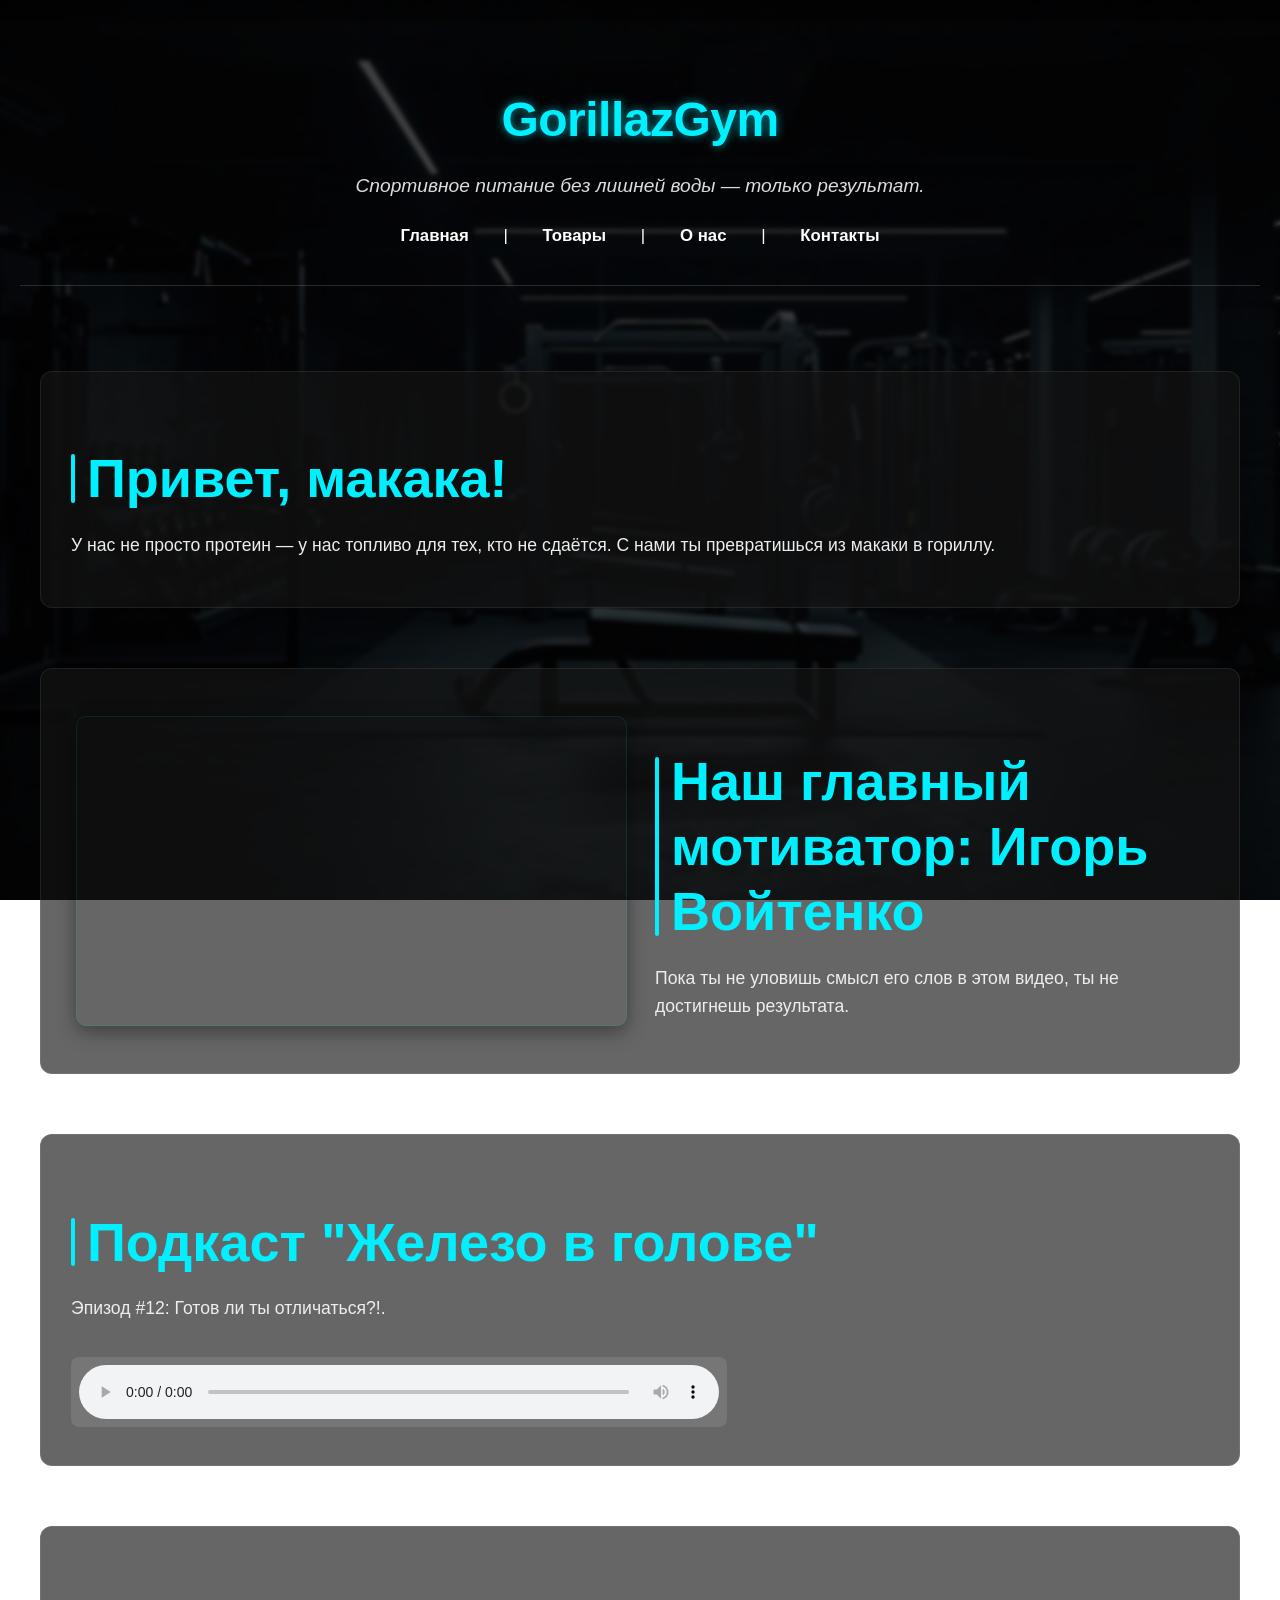
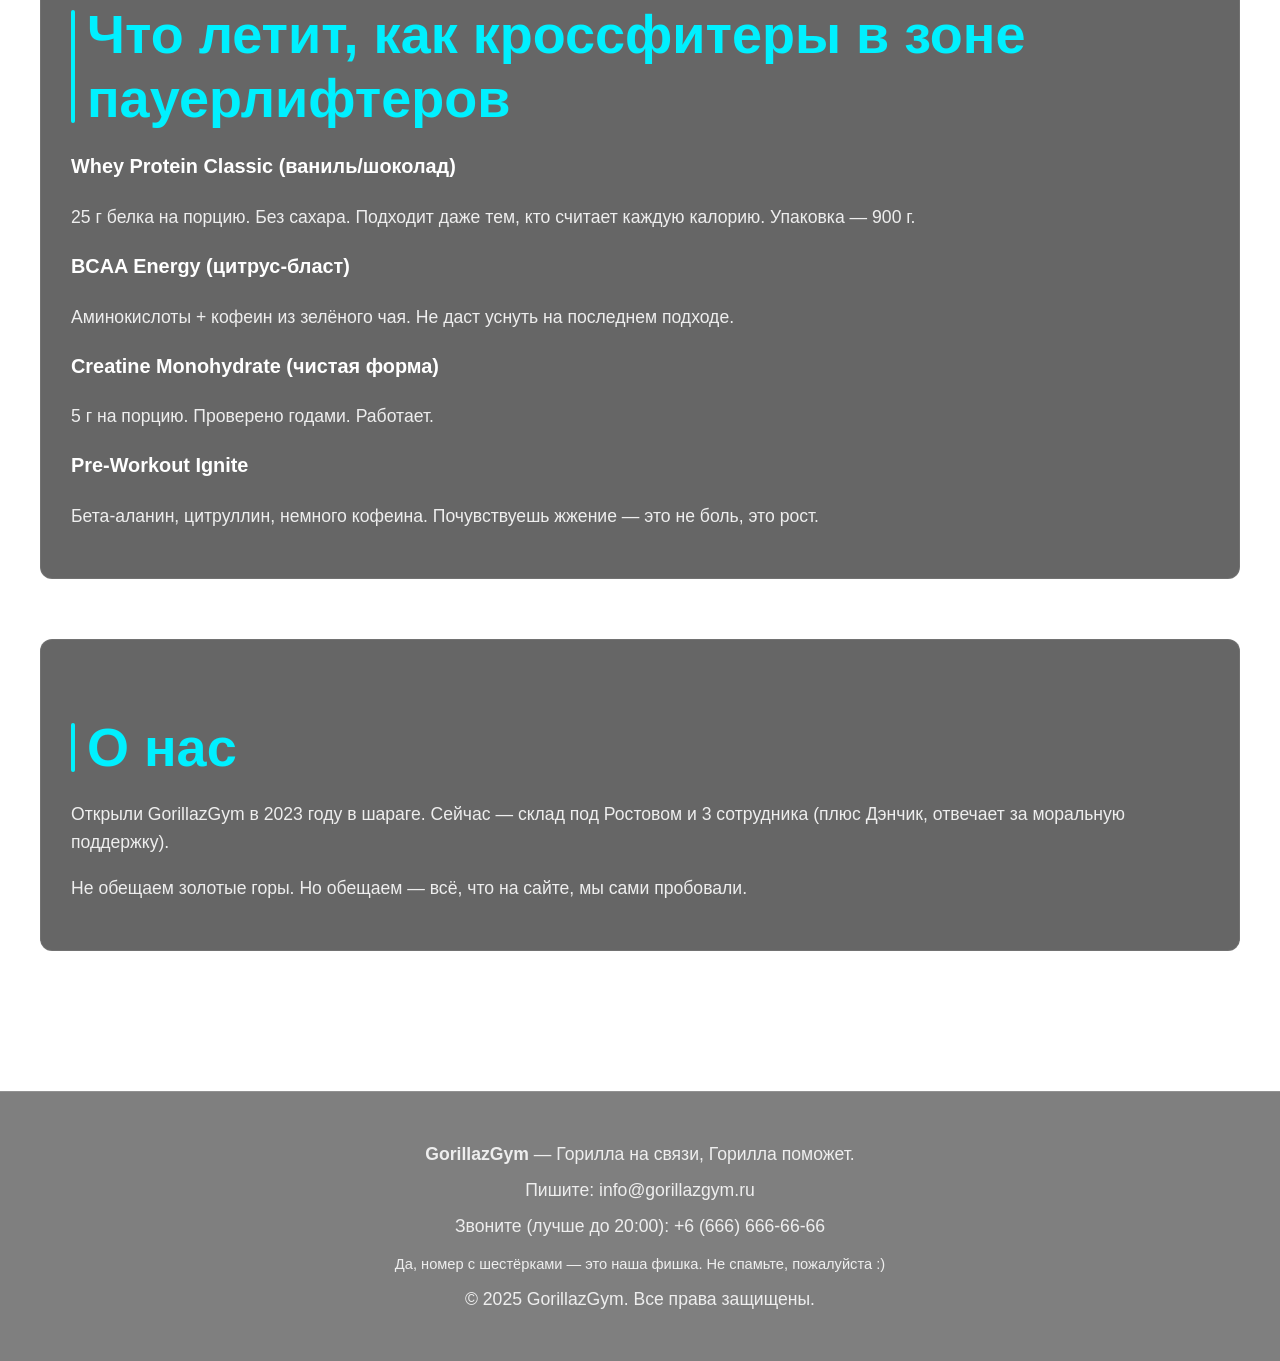
<file: html.css 3/index.html>
<!DOCTYPE html>
<html lang="ru">
<head>
    <meta charset="UTF-8">
    <meta name="viewport" content="width=device-width, initial-scale=1.0">
    <link rel="stylesheet" href="sportik.css">
    <title>GorillazGym — Спортивное питание</title>
</head>

<body>

    <header>
        <h1>GorillazGym</h1>
        <p>Спортивное питание без лишней воды — только результат.</p>

        <nav>
            <a href="#home">Главная</a> |
            <a href="#products">Товары</a> |
            <a href="#about">О нас</a> |
            <a href="#contacts">Контакты</a>
        </nav>
        <hr>
    </header>

    <main>

        <section id="home">
            <h2>Привет, макака!</h2>
            <p>У нас не просто протеин — у нас топливо для тех, кто не сдаётся. С нами ты превратишься из макаки в гориллу.</p>
        </section>

        <section id="promo-video" class="video-text-row">
    <div class="video-col">
        <video autoplay muted loop>
    <source src="videos/motivation.mp4" type="video/mp4">
</video>
    </div>
    <div class="text-col">
        <h2>Наш главный мотиватор: Игорь Войтенко</h2>
        <p>Пока ты не уловишь смысл его слов в этом видео, ты не достигнешь результата.</p>
    </div>
</section>

        <section id="motivation-audio">
            <h2>Подкаст "Железо в голове"</h2>
            <p>Эпизод #12: Готов ли ты отличаться?!.</p>
            <audio controls>
                <source src="audio/otlichie.mp3" type="audio/mpeg">
            </audio>
        </section>

        <section id="products">
            <h2>Что летит, как кроссфитеры в зоне пауерлифтеров</h2>

            <h3>Whey Protein Classic (ваниль/шоколад)</h3>
            <p>25 г белка на порцию. Без сахара. Подходит даже тем, кто считает каждую калорию. Упаковка — 900 г.</p>

            <h3>BCAA Energy (цитрус-бласт)</h3>
            <p>Аминокислоты + кофеин из зелёного чая. Не даст уснуть на последнем подходе.</p>

            <h3>Creatine Monohydrate (чистая форма)</h3>
            <p>5 г на порцию. Проверено годами. Работает.</p>

            <h3>Pre-Workout Ignite</h3>
            <p>Бета-аланин, цитруллин, немного кофеина. Почувствуешь жжение — это не боль, это рост.</p>
        </section>

        <section id="about">
            <h2>О нас</h2>
            <p>Открыли GorillazGym в 2023 году в шараге. Сейчас — склад под Ростовом и 3 сотрудника (плюс Дэнчик, отвечает за моральную поддержку).</p>
            <p>Не обещаем золотые горы. Но обещаем — всё, что на сайте, мы сами пробовали.</p>
        </section>

    </main>

    <footer id="contacts">
        <p><strong>GorillazGym</strong> — Горилла на связи, Горилла поможет.</p>
        <p>Пишите: info@gorillazgym.ru</p>
        <p>Звоните (лучше до 20:00): +6 (666) 666-66-66</p>
        <p><small>Да, номер с шестёрками — это наша фишка. Не спамьте, пожалуйста :)</small></p>
        <p>&copy; 2025 GorillazGym. Все права защищены.</p>
    </footer>

</body>
</html>
</file>
<file: html.css 3/sportik.css>
body {
    background: url('images/gym.jpg') no-repeat center center;
    background-size: cover;
    background-attachment: fixed; 
    color: #fff;
    font-family: 'Segoe UI', Tahoma, Geneva, Verdana, sans-serif;
    line-height: 1.6;
    margin: 0;
    padding: 0;
    font-size: 17px;
    position: relative;
}

body::before {
    content: "";
    position: fixed;
    top: 0;
    left: 0;
    width: 100%;
    height: 100%;
    background: rgba(0, 0, 0, 0.75); 
    z-index: -1;
    backdrop-filter: blur(2px);
}

header {
    text-align: center;
    padding: 50px 20px;
}

header h1 {
    font-size: 48px;
    margin-bottom: 12px;
    font-weight: 800;
    color: #00f0ff;
    text-shadow: 0 0 10px rgba(0, 240, 255, 0.6);
    letter-spacing: -0.5px;
}

header p {
    color: #ddd;
    font-style: italic;
    font-size: 1.2rem;
    max-width: 700px;
    margin: 0 auto 20px;
}

nav a {
    color: #fff;
    text-decoration: none;
    margin: 0 16px;
    padding: 8px 14px;
    border-radius: 6px;
    transition: all 0.25s;
    font-weight: 600;
    font-size: 1.05rem;
}

nav a:hover {
    background-color: rgba(0, 240, 255, 0.15);
    color: #00f0ff;
    text-shadow: 0 0 6px rgba(0, 240, 255, 0.5);
}

hr {
    border: 0;
    height: 1px;
    background: rgba(255, 255, 255, 0.15);
    margin: 35px 0;
}

main {
    max-width: 1200px; /* Шире! */
    margin: 0 auto;
    padding: 0 30px 50px;
}

section {
    margin-bottom: 60px;
    background: rgba(20, 20, 20, 0.65);
    border-radius: 12px;
    padding: 30px;
    border: 1px solid rgba(255, 255, 255, 0.08);
    opacity: 0;
    transform: translateY(20px);
    animation: fadeInUp 0.6s forwards;
}

@keyframes fadeInUp {
    to {
        opacity: 1;
        transform: translateY(0);
    }
}

/* Задержки анимации */
section:nth-of-type(1) { animation-delay: 0.1s; }
section:nth-of-type(2) { animation-delay: 0.2s; }
section:nth-of-type(3) { animation-delay: 0.3s; }
section:nth-of-type(4) { animation-delay: 0.4s; }
section:nth-of-type(5) { animation-delay: 0.5s; }

/* === Большой заголовок === */
h2 {
    font-size: 54px; 
    margin-bottom: 20px;
    font-weight: 800;
    color: #00f0ff;
    position: relative;
    padding-left: 16px;
    line-height: 1.2;
}

h2::before {
    content: "";
    position: absolute;
    left: 0;
    top: 8px;
    bottom: 8px;
    width: 4px;
    background-color: #00f0ff;
    border-radius: 2px;
}

p {
    margin-bottom: 18px;
    color: #eee;
    font-size: 1.1rem;
}

/* === Специальный блок: видео слева, текст справа === */
#promo-video {
    display: flex;
    gap: 30px;
    align-items: center;
    padding: 35px;
}

.video-col {
    flex: 1;
    min-width: 0;
}

.video-col video {
    width: 100%;
    height: auto;
    aspect-ratio: 16 / 9;
    border-radius: 10px;
    box-shadow: 0 6px 20px rgba(0, 0, 0, 0.4);
    display: block;
    /* Без взаимодействия */
    pointer-events: none;
    user-select: none;
    outline: none;
    border: 1px solid rgba(0, 240, 255, 0.1);
}

.text-col {
    flex: 1;
    min-width: 0;
}

/* === Аудио === */
#motivation-audio audio {
    width: 100%;
    max-width: 640px;
    margin-top: 16px;
    outline: none;
    background: rgba(255, 255, 255, 0.1);
    border-radius: 8px;
    padding: 8px;
}

/* === Футер === */
footer {
    text-align: center;
    padding: 40px 20px;
    color: #bbb;
    font-size: 15px;
    border-top: 1px solid rgba(255, 255, 255, 0.15);
    margin-top: 30px;
    background: rgba(0, 0, 0, 0.5);
    max-width: auto;
    margin-left: auto;
    margin-right: auto;
}

footer p {
    margin: 8px 0;
}

footer a {
    color: #00f0ff;
    text-decoration: none;
}

footer a:hover {
    text-decoration: underline;
    color: #00ccdd;
}
</file>
